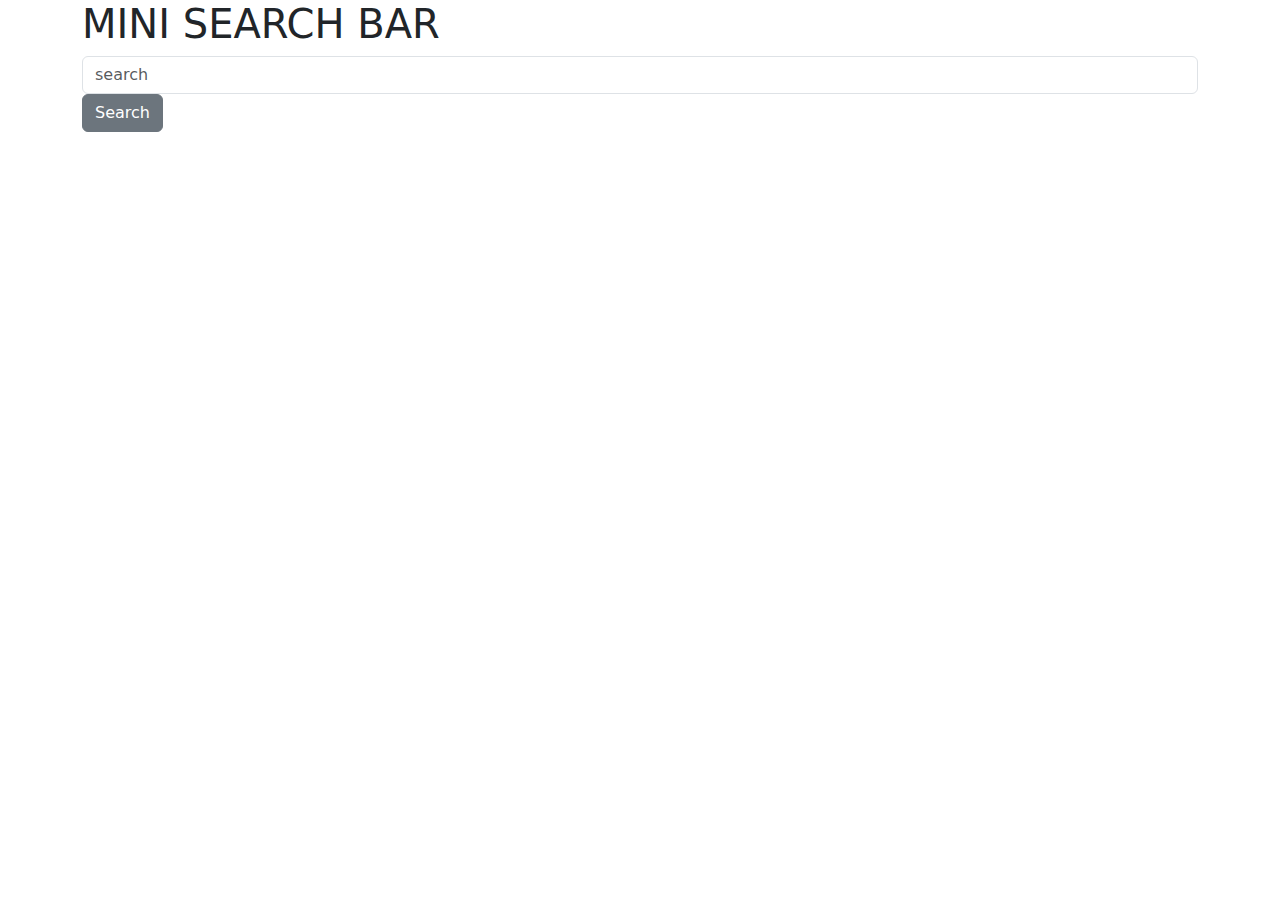
<file: searcheng.html>
<!DOCTYPE html>
<html lang="en">
<head>
  <meta charset="UTF-8">
  <meta http-equiv="X-UA-Compatible" content="IE=edge">
  <meta name="viewport" content="width=device-width, initial-scale=1.0">
  <title>Serpstack</title>
  <link rel="stylesheet"  href="https://cdn.jsdelivr.net/npm/bootstrap@5.1.0/dist/css/bootstrap.min.css" />
</head>
<body>
  <div class="container">
    <h1>MINI SEARCH BAR</h1>
  <form id="form" autocomplete="off">
    <div class="form-group">
    <input type="text" id="search" class="form-control" placeholder="search">
  </div>
  <div class="form-group">
    <button class="btn btn-secondary btn-block">Search</button>
  </div>
  </form>
  <div id="result">
    
  </div>
</div>
</body>
<script src="https://ajax.googleapis.com/ajax/libs/jquery/3.5.1/jquery.min.js"></script>
<script> src="index.js"</script>
</html>
</file>
